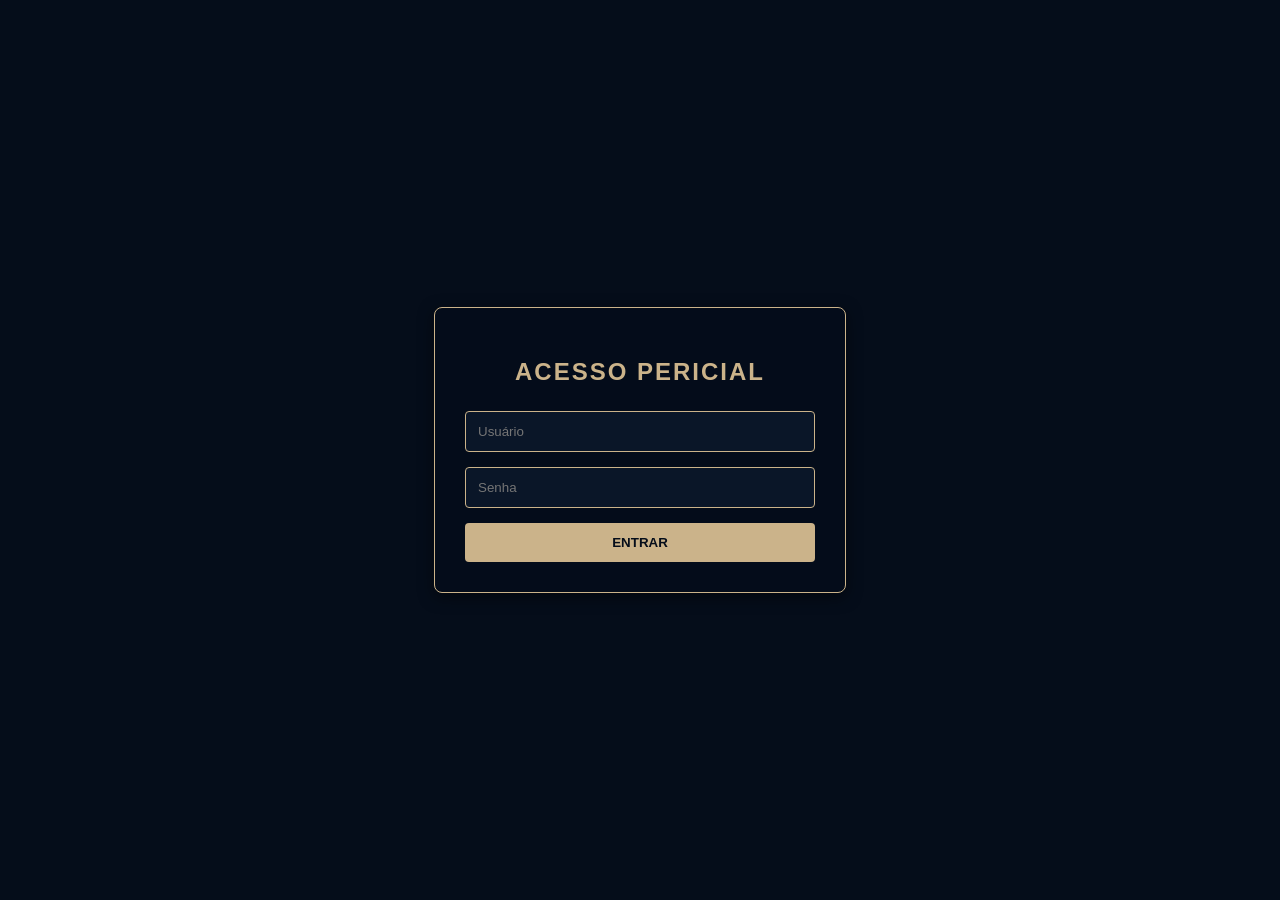
<file: login.html>
<!DOCTYPE html>
<html lang="pt-br">
<head>
  <meta charset="UTF-8" />
  <meta name="viewport" content="width=device-width, initial-scale=1.0"/>
  <title>Acesso Restrito | INFRAJUS</title>
  <style>
    body {
      margin: 0; padding: 0;
      background-color: #050d1a;
      color: #d8c7a3;
      font-family: 'Segoe UI', sans-serif;
      display: flex; justify-content: center; align-items: center;
      min-height: 100vh;
    }
    .login-box {
      width: 90%; max-width: 350px;
      padding: 30px;
      border: 1px solid #cbb38a;
      background: rgba(5, 13, 26, 0.9);
      border-radius: 8px;
      text-align: center;
      box-shadow: 0 4px 15px rgba(0,0,0,0.5);
    }
    h2 { color: #cbb38a; text-transform: uppercase; margin-bottom: 25px; letter-spacing: 2px; }
    input {
      width: 100%; padding: 12px; margin-bottom: 15px;
      background: #0a1628; border: 1px solid #cbb38a;
      color: white; border-radius: 4px; box-sizing: border-box;
    }
    button {
      width: 100%; padding: 12px;
      background: #cbb38a; color: #050d1a;
      border: none; cursor: pointer;
      font-weight: bold; border-radius: 4px;
      text-transform: uppercase;
      transition: 0.3s;
    }
    button:hover { background: #d8c7a3; }
  </style>
</head>
<body>

  <div class="login-box">
    <h2>Acesso Pericial</h2>
    <form id="loginForm">
      <input type="text" id="user" placeholder="Usuário">
      <input type="password" id="pass" placeholder="Senha">
      <button type="button" onclick="verificarLogin()">ENTRAR</button>
    </form>
  </div>

  <script>
    function verificarLogin() {
      const u = document.getElementById('user').value;
      const p = document.getElementById('pass').value;
      
      // Credenciais de teste: Usuário: perita | Senha: 123
      if(u === "perita" && p === "123") {
        window.location.href = "painel.html";
      } else {
        alert("Acesso Negado. Verifique usuário e senha.");
      }
    }
  </script>
</body>
</html>
</file>
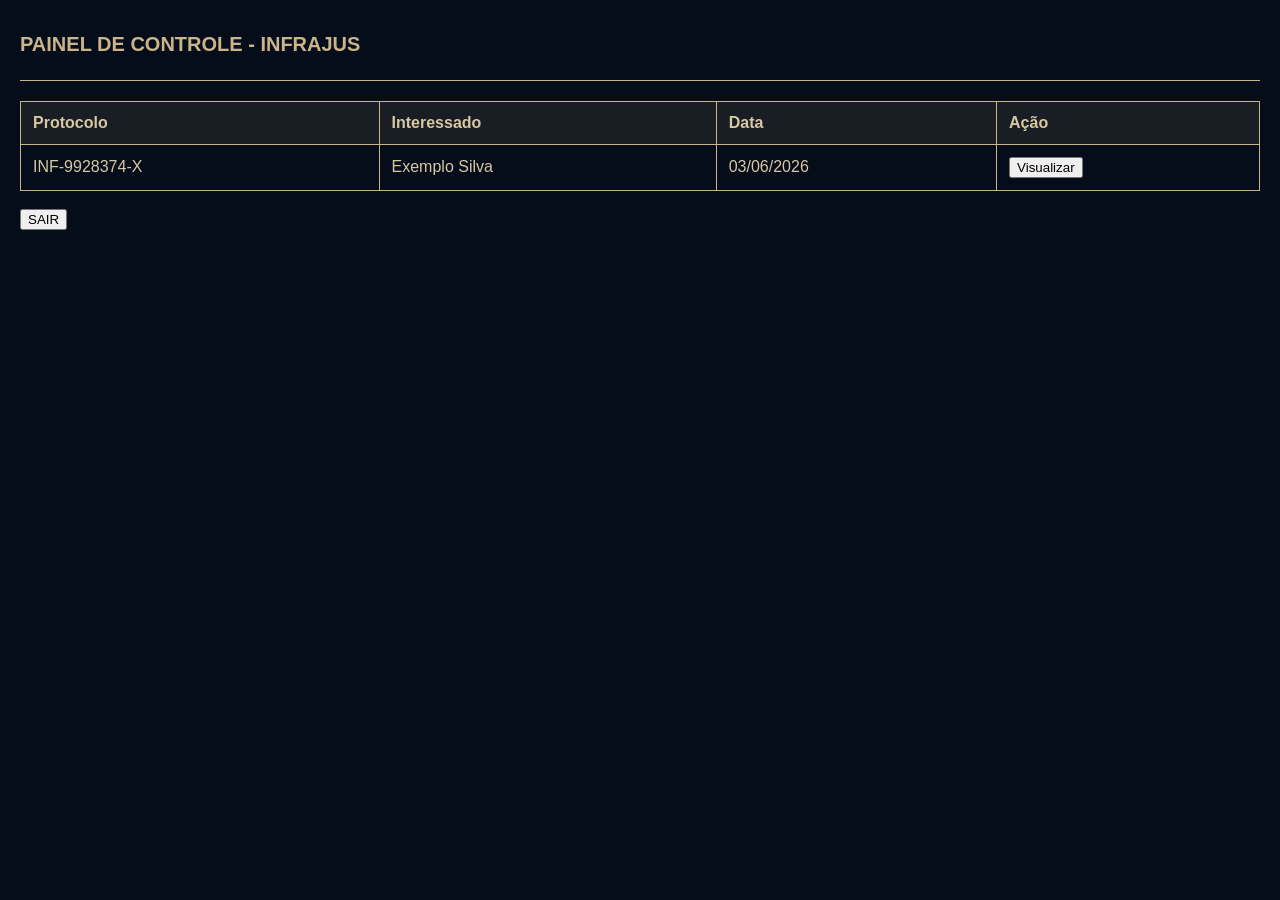
<file: painel.html>
<!DOCTYPE html>
<html lang="pt-br">
<head>
  <meta charset="UTF-8" />
  <meta name="viewport" content="width=device-width, initial-scale=1.0"/>
  <title>Painel Pericial | INFRAJUS</title>
  <style>
    body {
      margin: 0; padding: 20px;
      background-color: #050d1a;
      color: #d8c7a3;
      font-family: sans-serif;
    }
    .header { border-bottom: 1px solid #cbb38a; padding-bottom: 10px; margin-bottom: 20px; }
    h1 { color: #cbb38a; text-transform: uppercase; font-size: 20px; }
    
    table {
      width: 100%; border-collapse: collapse;
      margin-top: 20px;
    }
    th, td {
      border: 1px solid #cbb38a;
      padding: 12px;
      text-align: left;
    }
    th { background: rgba(203, 179, 138, 0.1); }
  </style>
</head>
<body>

  <div class="header">
    <h1>Painel de Controle - INFRAJUS</h1>
  </div>

  <table>
    <thead>
      <tr>
        <th>Protocolo</th>
        <th>Interessado</th>
        <th>Data</th>
        <th>Ação</th>
      </tr>
    </thead>
    <tbody>
      <tr>
        <td>INF-9928374-X</td>
        <td>Exemplo Silva</td>
        <td>03/06/2026</td>
        <td><button>Visualizar</button></td>
      </tr>
    </tbody>
  </table>

  <br>
  <button onclick="window.location.href='login.html'">SAIR</button>

</body>
</html>
</file>
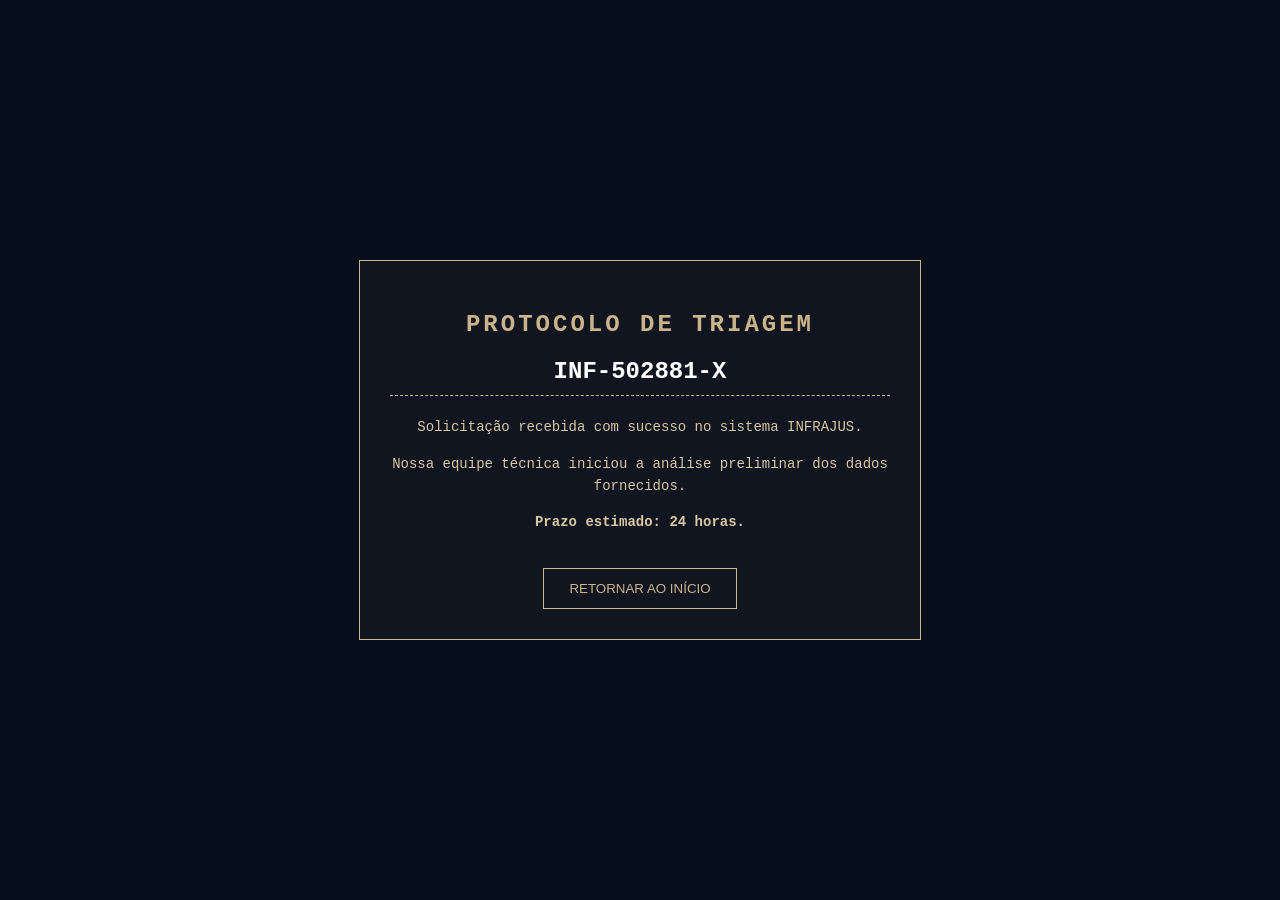
<file: protocolo.html>
<!DOCTYPE html>
<html lang="pt-br">
<head>
  <meta charset="UTF-8" />
  <meta name="viewport" content="width=device-width, initial-scale=1.0"/>
  <title>Protocolo Gerado | INFRAJUS</title>
  <style>
    body {
      margin: 0; padding: 0;
      background-color: #050d1a;
      color: #d8c7a3;
      font-family: 'Courier New', Courier, monospace;
      display: flex; justify-content: center; align-items: center;
      min-height: 100vh;
    }

    .protocol-box {
      width: 90%; max-width: 500px;
      border: 1px solid #cbb38a;
      padding: 30px;
      text-align: center;
      background: rgba(203, 179, 138, 0.05);
    }

    h2 { color: #cbb38a; text-transform: uppercase; letter-spacing: 3px; }
    
    .code { 
      font-size: 24px; font-weight: bold; 
      margin: 20px 0; color: #fff;
      border-bottom: 1px dashed #cbb38a;
      padding-bottom: 10px;
    }

    p { line-height: 1.6; font-size: 14px; }

    button {
      margin-top: 20px;
      padding: 12px 25px;
      background: transparent;
      color: #cbb38a;
      border: 1px solid #cbb38a;
      cursor: pointer;
      text-transform: uppercase;
    }
    button:hover { background: #cbb38a; color: #050d1a; }
  </style>
</head>
<body>

  <div class="protocol-box">
    <h2>Protocolo de Triagem</h2>
    <div class="code" id="numProtocolo">CARREGANDO...</div>
    <p>Solicitação recebida com sucesso no sistema INFRAJUS.</p>
    <p>Nossa equipe técnica iniciou a análise preliminar dos dados fornecidos.</p>
    <p><strong>Prazo estimado: 24 horas.</strong></p>
    
    <button onclick="window.location.href='index.html'">RETORNAR AO INÍCIO</button>
  </div>

  <script>
    // Esta função gera um número aleatório e coloca na tela assim que a página abre
    function gerarProtocolo() {
      const parteAleatoria = Math.floor(Math.random() * (999999 - 100000 + 1)) + 100000;
      const protocoloFinal = "INF-" + parteAleatoria + "-X";
      document.getElementById('numProtocolo').innerText = protocoloFinal;
    }

    // Executa a função ao carregar a página
    window.onload = gerarProtocolo;
  </script>

</body>
</html>
</file>
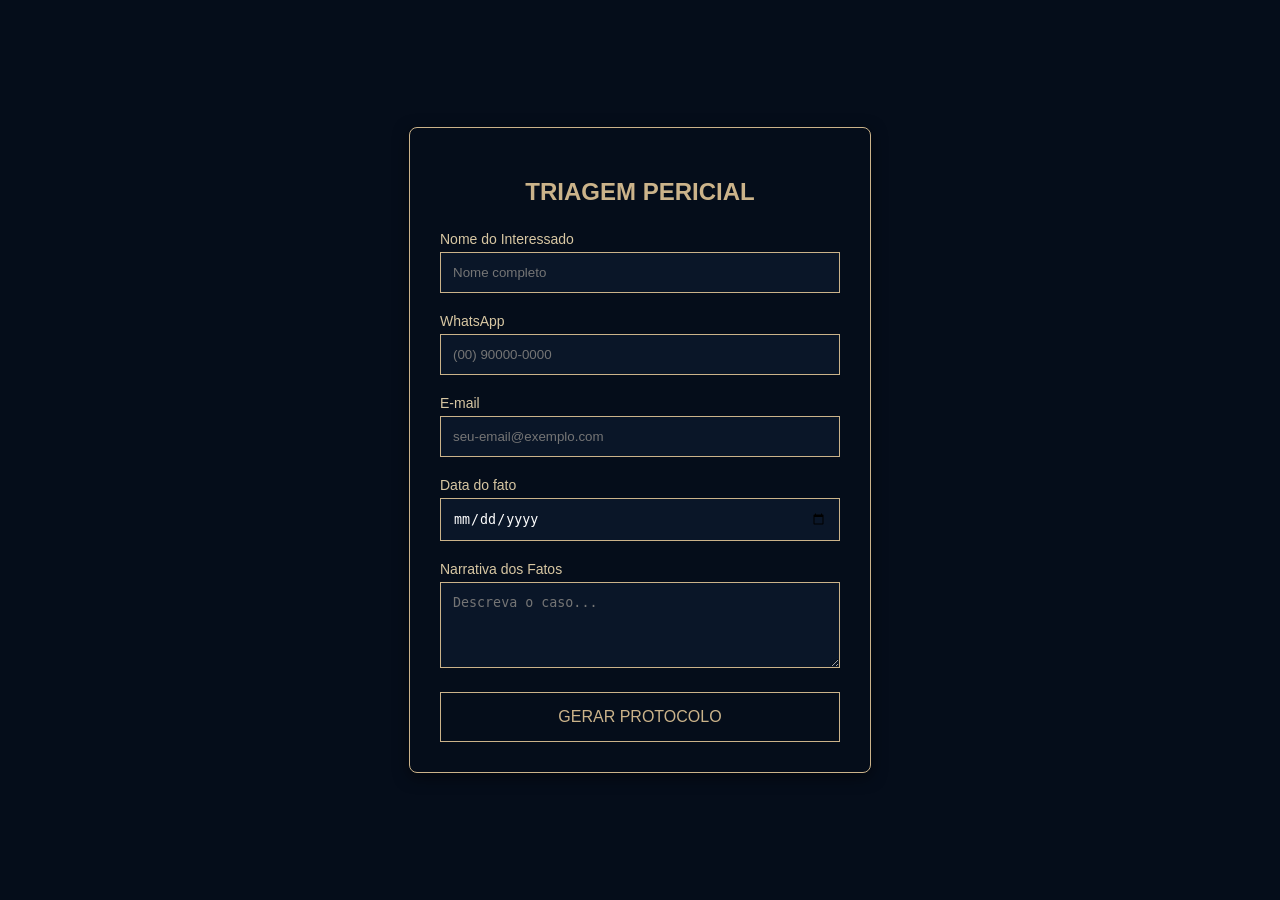
<file: triagem.html>
<!DOCTYPE html>
<html lang="pt-br">
<head>
  <meta charset="UTF-8" />
  <meta name="viewport" content="width=device-width, initial-scale=1.0"/>
  <title>Triagem | INFRAJUS</title>
  <style>
    body { margin: 0; padding: 0; background-color: #050d1a; color: #d8c7a3; font-family: sans-serif; display: flex; justify-content: center; align-items: center; min-height: 100vh; }
    .container { width: 90%; max-width: 400px; background-color: #050d1a; border: 1px solid #cbb38a; padding: 30px; border-radius: 8px; box-shadow: 0 4px 15px rgba(0,0,0,0.5); }
    h2 { color: #cbb38a; text-align: center; margin-bottom: 25px; text-transform: uppercase; }
    label { display: block; margin-bottom: 5px; font-size: 14px; }
    input, textarea { width: 100%; padding: 12px; margin-bottom: 20px; background: #0a1628; border: 1px solid #cbb38a; color: white; box-sizing: border-box; }
    button { width: 100%; padding: 15px; background: transparent; color: #cbb38a; border: 1px solid #cbb38a; cursor: pointer; font-size: 16px; text-transform: uppercase; transition: 0.3s; }
    button:hover { background: #cbb38a; color: #050d1a; }
  </style>
</head>
<body>

  <div class="container">
    <h2>TRIAGEM PERICIAL</h2>
    <form id="formTriagem" action="https://formspree.io/f/mgobeobg" method="POST">
      <label>Nome do Interessado</label>
      <input type="text" name="Nome" id="nome" placeholder="Nome completo" required>

      <label>WhatsApp</label>
      <input type="tel" name="WhatsApp" id="whatsapp" placeholder="(00) 90000-0000" required>

      <label>E-mail</label>
      <input type="email" name="Email" id="email" placeholder="seu-email@exemplo.com">

      <label>Data do fato</label>
      <input type="date" name="Data" id="data">

      <label>Narrativa dos Fatos</label>
      <textarea name="Narrativa" id="narrativa" rows="4" placeholder="Descreva o caso..."></textarea>

      <button type="button" id="btnGerar" onclick="enviarDados()">GERAR PROTOCOLO</button>
    </form>
  </div>

  <script>
    async function enviarDados() {
      const btn = document.getElementById('btnGerar');
      const form = document.getElementById('formTriagem');
      
      // Validação básica para garantir que preencheram o nome
      if(!document.getElementById('nome').value) {
        alert("Por favor, preencha o seu nome.");
        return;
      }

      btn.innerHTML = "ANALISANDO DADOS...";
      btn.disabled = true;

      // Envia os dados para o Formspree
      await fetch(form.action, {
        method: "POST",
        body: new FormData(form),
        headers: { 'Accept': 'application/json' }
      });

      // Aguarda 3 segundos antes de ir para o protocolo
      setTimeout(() => {
        window.location.href = 'protocolo.html';
      }, 3000);
    }
  </script>
</body>
</html>
</file>
